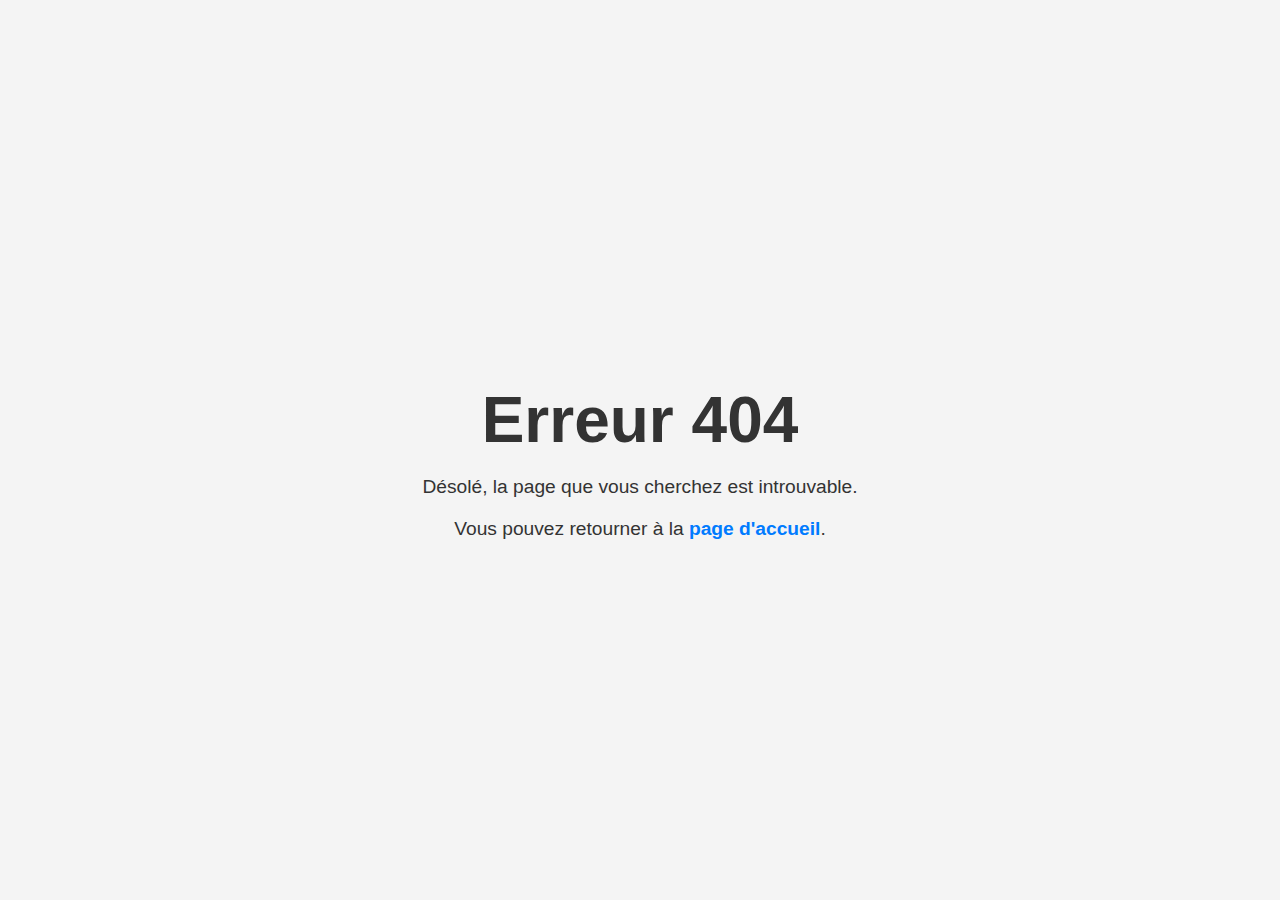
<file: Page 04.html>
<!DOCTYPE html>
<html lang="fr">
<head>
    <meta charset="UTF-8">
    <meta name="viewport" content="width=device-width, initial-scale=1.0">
    <title>Erreur 404 - Page non trouvée</title>
    <link rel="stylesheet" href="src/css/404.css" />
</head>
<body>
    <div class="container">
        <div>
            <h1>Erreur 404</h1>
            <p>Désolé, la page que vous cherchez est introuvable.</p>
            <p>Vous pouvez retourner à la <a href="/">page d'accueil</a>.</p>
        </div>
    </div>
</body>
</html>
</file>
<file: src/css/404.css>
body {
    font-family: Arial, sans-serif;
    margin: 0;
    padding: 0;
    display: flex;
    justify-content: center;
    align-items: center;
    height: 100vh;
    background-color: #f4f4f4;
    color: #333;
}
.container {
    text-align: center;
}
h1 {
    font-size: 4em;
    margin-bottom: 10px;
}
p {
    font-size: 1.2em;
    margin-bottom: 20px;
}
a {
    color: #007bff;
    text-decoration: none;
    font-weight: bold;
}
a:hover {
    text-decoration: underline;
}
</file>
